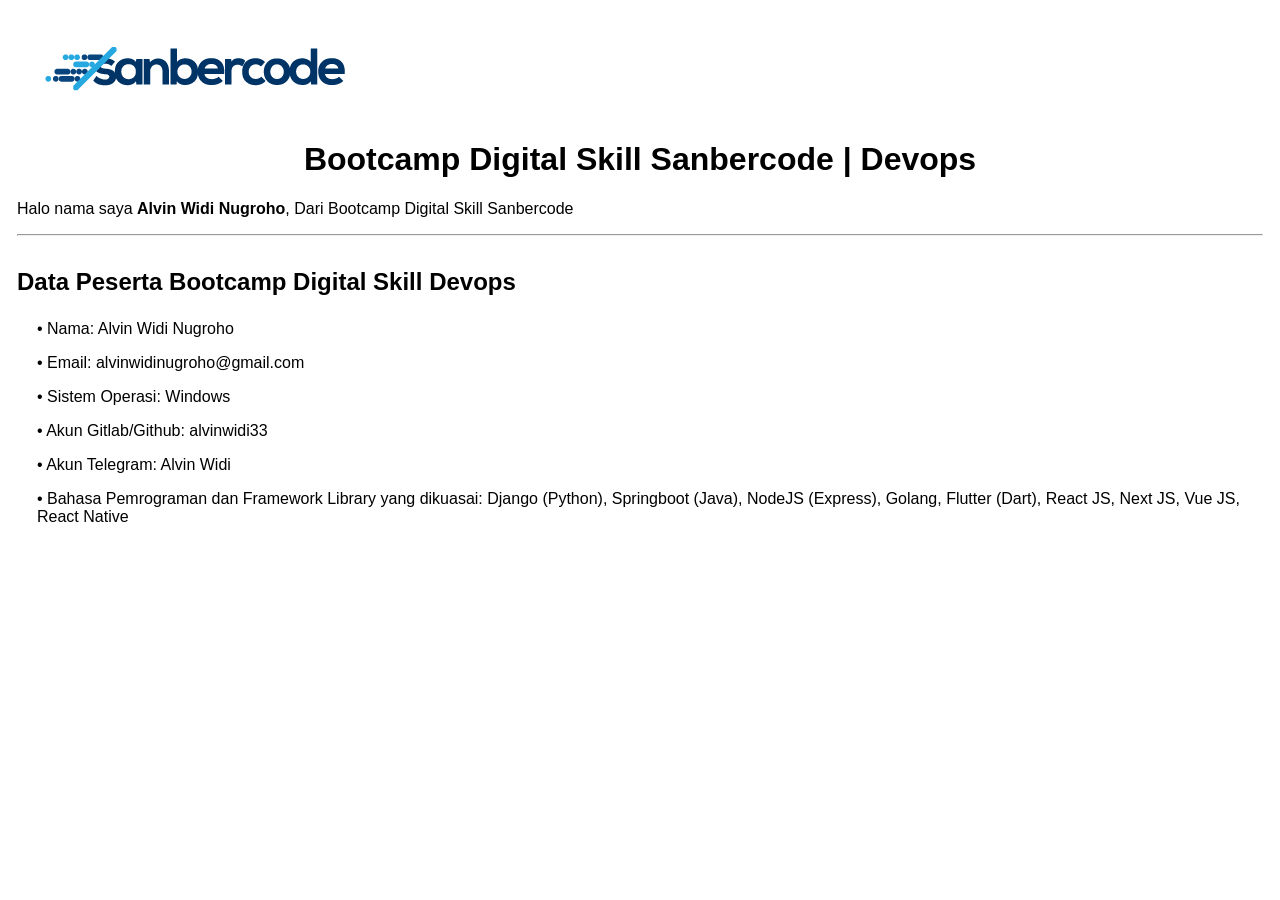
<file: Tugas-4/index.html>
<!DOCTYPE html>
<html>
  <head>
    <link rel="icon" type="image/svg+xml" href="./public/logo.png" />
    <title>Sanbercode</title>
  </head>
  <body style="padding:9px; font-family: 'Gill Sans', 'Gill Sans MT', Calibri, 'Trebuchet MS', sans-serif">
    <img src="./public/logo.png" alt="logo" />
    <h1 style="text-align: center;">Bootcamp Digital Skill Sanbercode | Devops</h1>
    <p style="font-size: medium;">Halo nama saya <span style="font-weight: bold;">Alvin Widi Nugroho</span>, Dari Bootcamp Digital Skill Sanbercode</p>
    <hr>
    <h2 style="padding-top: 12px; padding-bottom: 4px;">Data Peserta Bootcamp Digital Skill Devops</h2>
    <div style="margin-left:20px">
        <p>• Nama: Alvin Widi Nugroho</p>
        <p>• Email: alvinwidinugroho@gmail.com</p>
        <p>• Sistem Operasi: Windows</p>
        <p>• Akun Gitlab/Github: alvinwidi33</p>
        <p>• Akun Telegram: Alvin Widi</p>
        <p>• Bahasa Pemrograman dan Framework Library yang dikuasai: Django (Python), Springboot (Java), NodeJS (Express), Golang, Flutter (Dart), React JS, Next JS, Vue JS, React Native</p>
    </div>
</body>
</html>
</file>
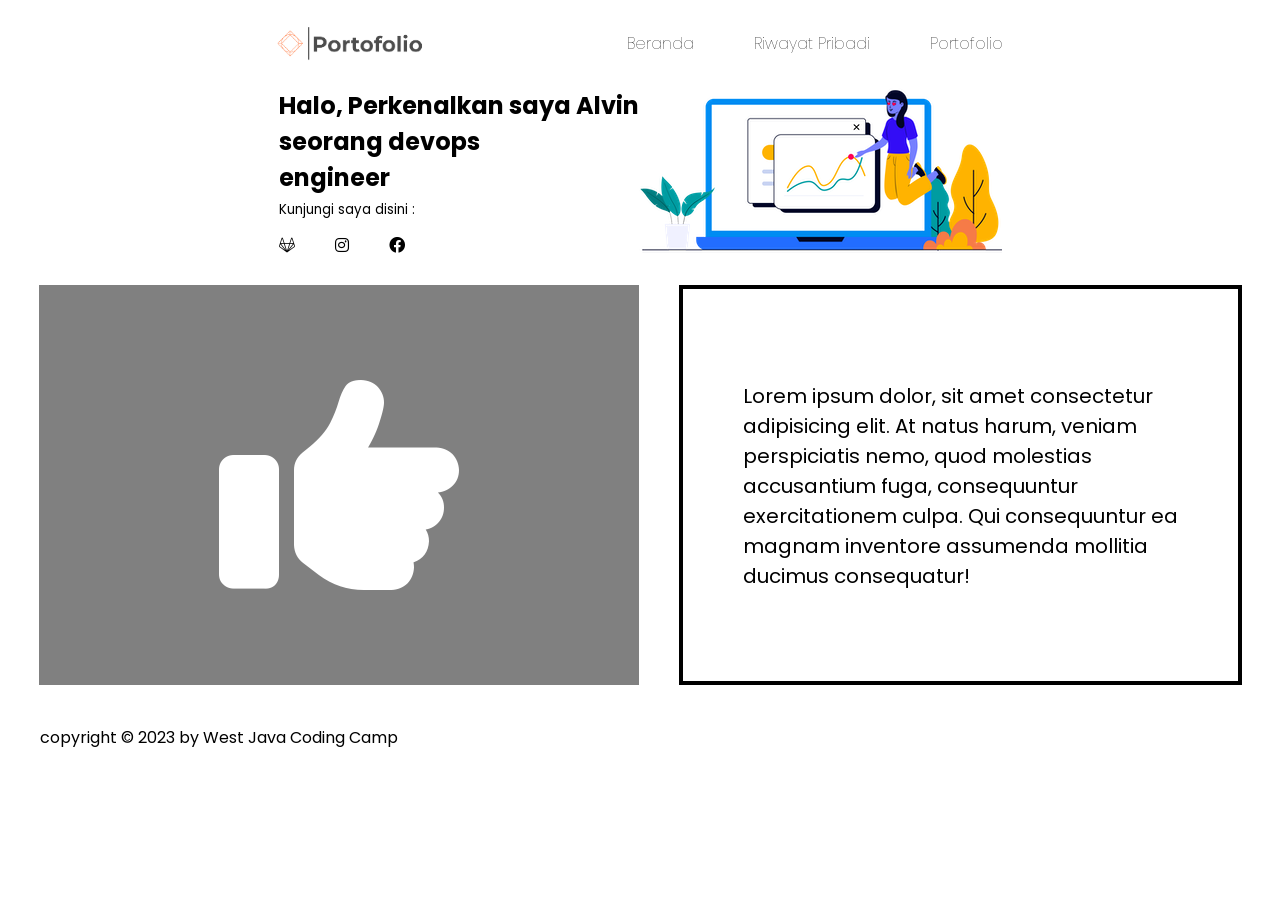
<file: Tugas-5/index.html>
<!DOCTYPE html>
<html lang="en">

<head>
    <meta charset="UTF-8">
    <meta http-equiv="X-UA-Compatible" content="IE=edge">
    <meta name="viewport" content="width=device-width, initial-scale=1.0">
    <title>HOME | </title>
    <link href='https://fonts.googleapis.com/css?family=Poppins' rel='stylesheet'>
    <link rel="stylesheet" href="https://cdnjs.cloudflare.com/ajax/libs/font-awesome/6.0.0/css/all.min.css"
        integrity="sha512-9usAa10IRO0HhonpyAIVpjrylPvoDwiPUiKdWk5t3PyolY1cOd4DSE0Ga+ri4AuTroPR5aQvXU9xC6qOPnzFeg=="
        crossorigin="anonymous" referrerpolicy="no-referrer" />
    <link href="./assets/css/style.css" rel="stylesheet">
</head>

<body>

    <header class="header">
        <img src="./assets/img/logo.png" alt="logo" width="150">
        <nav>
            <ul class="option">
                <li><a class="poins" href="index.html">Beranda</a></li>
                <li><a class="poins" href="riwayat-pribadi.html">Riwayat Pribadi</a></li>
                <li><a class="poins" href="portofolio.html">Portofolio</a></li>
            </ul>
        </nav>
    </header>


    <main>
        <section id="container">
            <div class="container_hero">

                <div class="container_hero-image">
                    <img src="./assets/img/hero.png" alt="hero images">
                </div>

                <div class="container_hero-headline">
                    <h1 class="title">
                        Halo, Perkenalkan saya Alvin <br>
                        seorang devops <br>
                        engineer
                        </h1>
                    <small style="margin-top: 32px;">Kunjungi saya disini :</small>
                    <ul class="social_media">
                        <li><a style="color:black" href="#"><i class="fa-brands fa-gitlab"></i></a></li>
                        <li><a style="color:black" href="#"><i class="fa-brands fa-instagram"></i></a></li>
                        <li><a style="color:black" href="#"><i class="fa-brands fa-facebook"></i></a></li>
                    </ul>
                </div>
            </div>
        </section>

        <section id="container">
            <div class="container_describe">

                <div class="container_describe-animation">
                    <i class="fa-solid fa-thumbs-up"></i>
                </div>

                <div class="container_describe-info">
                    <div class="container_describe-info__card">
                        Lorem ipsum dolor, sit amet consectetur 
                        <br> adipisicing elit. At natus harum, veniam 
                        <br>perspiciatis nemo, quod molestias 
                        <br>accusantium fuga, consequuntur 
                        <br>exercitationem culpa. Qui consequuntur ea 
                        <br>magnam inventore assumenda mollitia 
                        <br>ducimus consequatur!</p>
                    </div>
                </div>

            </div>
        </section>
    </main>

    <footer style="padding:40px">copyright &copy; 2023 by West Java Coding Camp</footer>

</body>

</html>



<!-- ARSIP -->
<!-- <section class="container-hero">
        <div class="container-hero_inner">
            <div class="container-hero_inner-image">
                <img src="./assets/img/hero.png" alt="hero images">
            </div>
            <div class="container-hero_inner-headline">
                <h1>Halo, Perkenalkan saya john seorang frontend web development</h1>
                <small>Kunjungi saya disini :</small>
                <ul>
                    <li><a href="#"><i class="fa-brands fa-gitlab"></i></a></li>
                    <li><a href="#"><i class="fa-brands fa-instagram"></i></a></li>
                    <li><a href="#"><i class="fa-brands fa-facebook"></i></a></li>
                </ul>
            </div>
        </div>
    </section>

    <section class="container-describe">
        <div class="container-describe_inner">

        </div>
    </section> -->
</file>
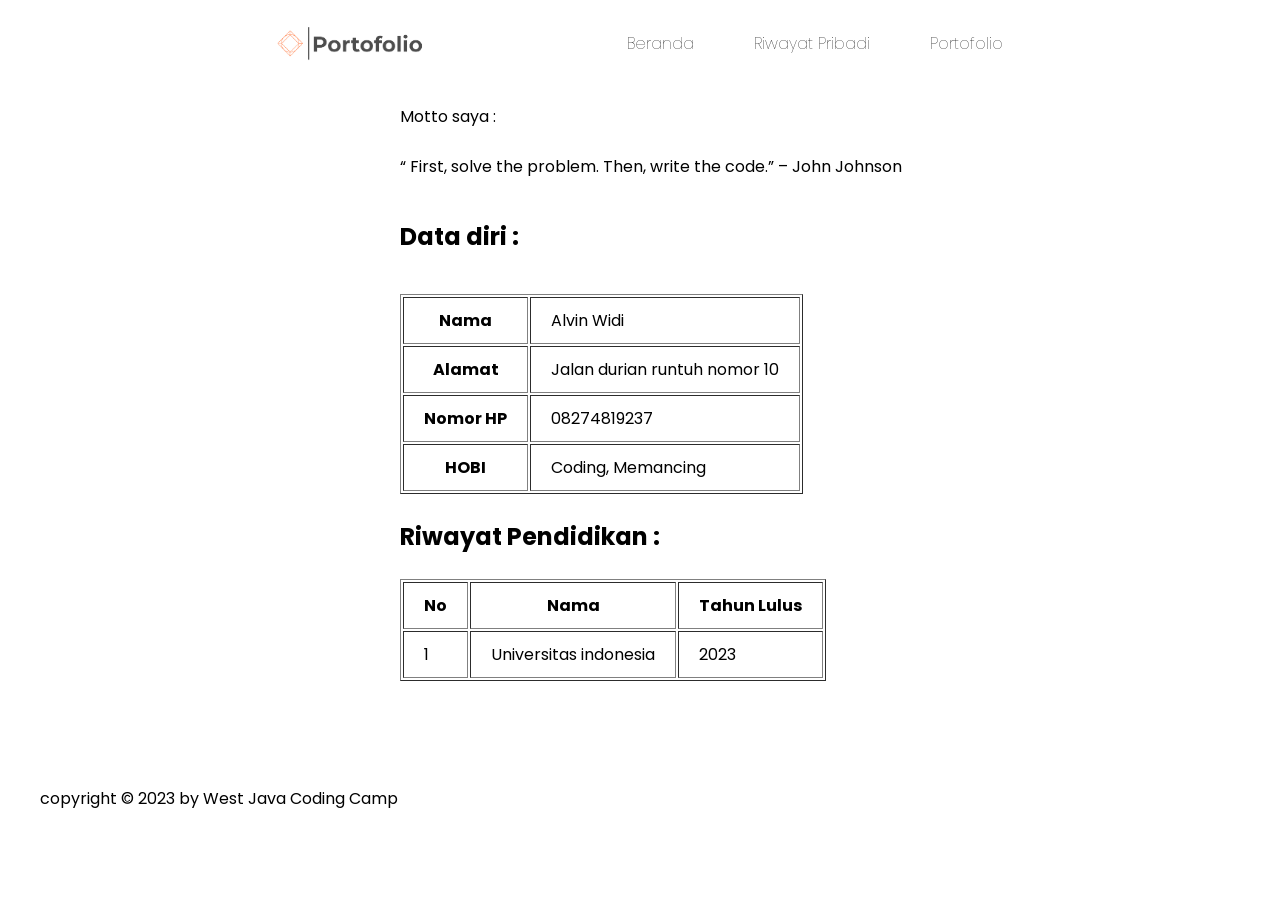
<file: Tugas-5/riwayat-pribadi.html>
<!DOCTYPE html>
<html lang="en">

<head>
    <meta charset="UTF-8">
    <meta http-equiv="X-UA-Compatible" content="IE=edge">
    <meta name="viewport" content="width=device-width, initial-scale=1.0">
    <title>HOME | </title>
    <link href='https://fonts.googleapis.com/css?family=Poppins' rel='stylesheet'>
    <link rel="stylesheet" href="https://cdnjs.cloudflare.com/ajax/libs/font-awesome/6.0.0/css/all.min.css"
        integrity="sha512-9usAa10IRO0HhonpyAIVpjrylPvoDwiPUiKdWk5t3PyolY1cOd4DSE0Ga+ri4AuTroPR5aQvXU9xC6qOPnzFeg=="
        crossorigin="anonymous" referrerpolicy="no-referrer" />
    <link href="./assets/css/style.css" rel="stylesheet">
</head>

<body>

<header class="header">
        <img src="./assets/img/logo.png" alt="logo" width="150">
        <nav>
            <ul class="option">
                <li><a class="poins" href="index.html">Beranda</a></li>
                <li><a class="poins" href="riwayat-pribadi.html">Riwayat Pribadi</a></li>
                <li><a class="poins" href="portofolio.html">Portofolio</a></li>
            </ul>
        </nav>
    </header>


    <main>
        <section id="container">
            <div class="container-history">
                <div class="container-history__table">
                    <h1>Data diri :</h1>
                    <table border="1px" style="margin-top: 40px;">
                        <tr>
                            <th>Nama</th>
                            <td>Alvin Widi</td>
                        </tr>
                        <tr>
                            <th>Alamat</th>
                            <td>Jalan durian runtuh nomor 10</td>
                        </tr>
                        <tr>
                            <th>Nomor HP</th>
                            <td>08274819237</td>
                        </tr>
                        <tr>
                            <th>HOBI</th>
                            <td>Coding, Memancing</td>
                        </tr>
                    </table>
                    <br />
                    <h1>Riwayat Pendidikan : </h1>
                    <br />
                    <table border="1px">
                        <thead>
                            <tr>
                                <th>No</th>
                                <th>Nama</th>
                                <th>Tahun Lulus</th>
                            </tr>
                        </thead>
                        <tbody>
                            <tr>
                                <td>1</td>
                                <td>Universitas indonesia</td>
                                <td>2023</td>
                            </tr>
                        </tbody>
                    </table>
                    <br />
                </div>
                <div class="container-history__motto">
                    <p>Motto saya :</p><br>
                    <p><q> First, solve the problem. Then, write the code.</q> – John Johnson</p>
                </div>
            </div>
        </section>
    </main>

    <footer style="padding:40px">copyright &copy; 2023 by West Java Coding Camp</footer>

</body>

</html>



<!-- ARSIP -->
<!-- <section class="container-hero">
        <div class="container-hero_inner">
            <div class="container-hero_inner-image">
                <img src="./assets/img/hero.png" alt="hero images">
            </div>
            <div class="container-hero_inner-headline">
                <h1>Halo, Perkenalkan saya john seorang frontend web development</h1>
                <small>Kunjungi saya disini :</small>
                <ul>
                    <li><a href="#"><i class="fa-brands fa-gitlab"></i></a></li>
                    <li><a href="#"><i class="fa-brands fa-instagram"></i></a></li>
                    <li><a href="#"><i class="fa-brands fa-facebook"></i></a></li>
                </ul>
            </div>
        </div>
    </section>

    <section class="container-describe">
        <div class="container-describe_inner">

        </div>
    </section> -->
</file>
<file: Tugas-5/assets/css/style.css>
* {
    margin: 0px;
    padding: 0px;
    font-family: "Poppins";
    box-sizing: border-box;
}
.header {
    display: flex;
    align-items: center;
    justify-content: center;
    margin-top: 24px;
}
.option{
    display: flex;
    padding-left:200px;
    gap: 60px;
    font-weight: 200;
    list-style: none;   
}
.poins {
    text-decoration: none;
    color: black;
    font-weight: 100;
}
.container_hero {
    display: flex;
    flex-direction: row-reverse;
    justify-content: center;
    padding: 24px;
}
.title {
    line-height: 1.5;
    height: calc(1.5em * 3);
    overflow: hidden; 
}
.social_media{
    margin-top: 12px;
    display: flex;
    gap: 40px;
    font-weight: 200;
    list-style: none;
}
.container_describe {
    display: flex;
    justify-content:center;
}
.container_describe-animation {
    background-color: grey; 
    width: 600px;
    height: 400px;
    display: flex;
    justify-content: center;
    align-items: center;
}

.container_describe-animation i {
    color: white;
    font-size: 240px;

    animation: rotateAnim 1s infinite alternate;
}

@keyframes rotateAnim {
    from {
        transform: rotate(-10deg);
    }
    to {
        transform: rotate(10deg);
    }
}
.container_describe-info{
    padding: 60px;
    margin-left: 40px;
    border: 4px solid black;
}
.container_describe-info__card{
    font-size: 20px;
    padding-top: 32px;
}
.container-history{
    padding-left:400px;
    margin-top:40px;
    display: flex;
    flex-direction: column-reverse; 
}
.container-history__table{
    padding-top:40px;
    padding-bottom:40px;
}
td, th {
    padding: 10px 20px;
}
.container-wrapping__card {
    display: flex;
    flex-wrap: wrap; 
    gap: 20px;
    padding:48px;
    align-items: center;
    justify-content: center;
}
.container-wrapping__card img {
    width: 200px;
    height: auto;
    transition: 0.3s; 
}
.container-wrapping__card img:hover {
    transform: scale(1.5);
    z-index: 10;
    position: relative;
}
</file>
